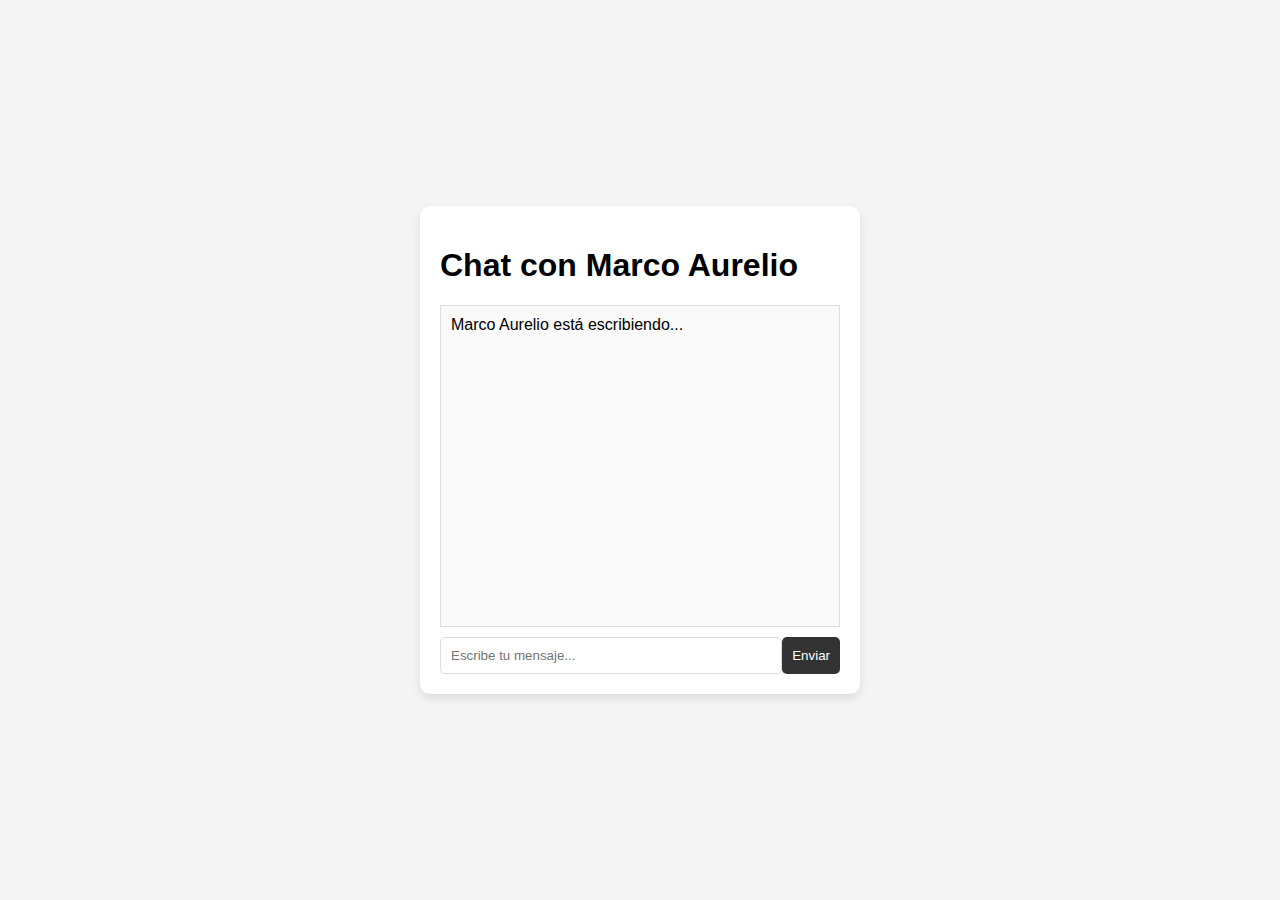
<file: docs/index.html>
<!DOCTYPE html>
<html lang="es">
<head>
    <meta charset="UTF-8">
    <meta name="viewport" content="width=device-width, initial-scale=1.0">
    <title>Chat con Marco Aurelio</title>
    <link rel="stylesheet" href="styles.css">
</head>
<body>
    <div class="chat-container">
        <h1>Chat con Marco Aurelio</h1>
        <div id="chat-box"></div>
        <form id="chat-form">
            <input type="text" id="user-input" placeholder="Escribe tu mensaje..." autocomplete="off">
            <button type="submit">Enviar</button>
        </form>
    </div>
    <script src="script.js"></script>
</body>
</html>
</file>
<file: docs/styles.css>
body {
    font-family: Arial, sans-serif;
    background-color: #f4f4f4;
    margin: 0;
    padding: 0;
    display: flex;
    justify-content: center;
    align-items: center;
    height: 100vh;
}

.chat-container {
    width: 400px;
    background: white;
    padding: 20px;
    border-radius: 10px;
    box-shadow: 0px 4px 10px rgba(0, 0, 0, 0.1);
}

#chat-box {
    height: 300px;
    overflow-y: auto;
    border: 1px solid #ddd;
    padding: 10px;
    margin-bottom: 10px;
    background-color: #fafafa;
}

.message {
    margin-bottom: 10px;
}

.user {
    text-align: right;
    color: blue;
}

.bot {
    text-align: left;
    color: green;
}

form {
    display: flex;
}

input {
    flex: 1;
    padding: 10px;
    border: 1px solid #ddd;
    border-radius: 5px;
}

button {
    padding: 10px;
    background: #333;
    color: white;
    border: none;
    cursor: pointer;
    border-radius: 5px;
}
</file>
